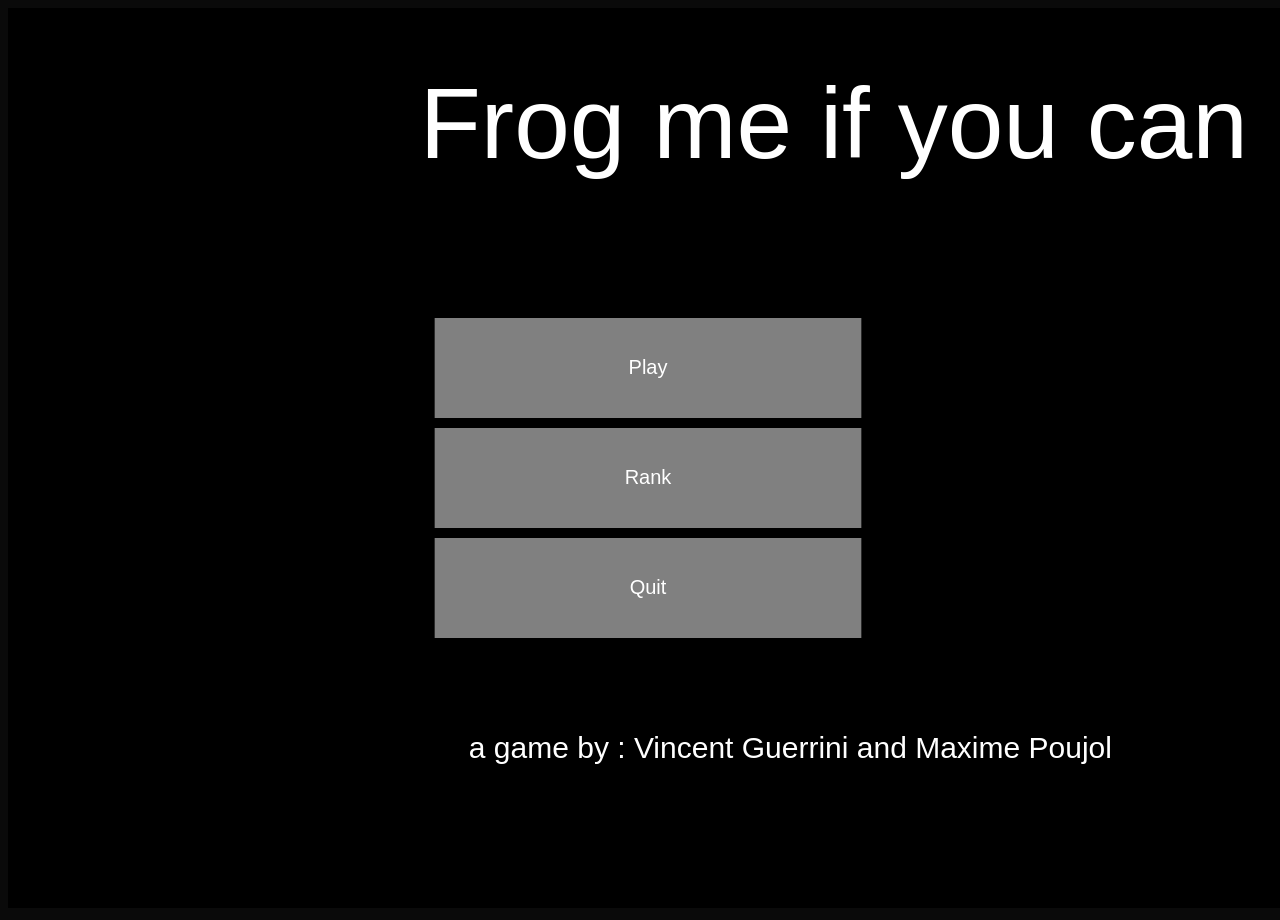
<file: index.html>
<!doctype html>
<html lang="en">
    <head>
        <meta charset="UTF-8" />
        <meta name="viewport" content="width=device-width, initial-scale=1.0" />
        <title>Frog Me if you can !</title>
        <link rel="stylesheet" href="CSS/style.css" />
    </head>
    <body>
        <main>
            <canvas id="canvasMenu"></canvas>
        </main>
        <script src="JS/outGame/communFunction.js"></script>
        <script src="JS/outGame/menu.js"></script>
    </body>
</html>
</file>
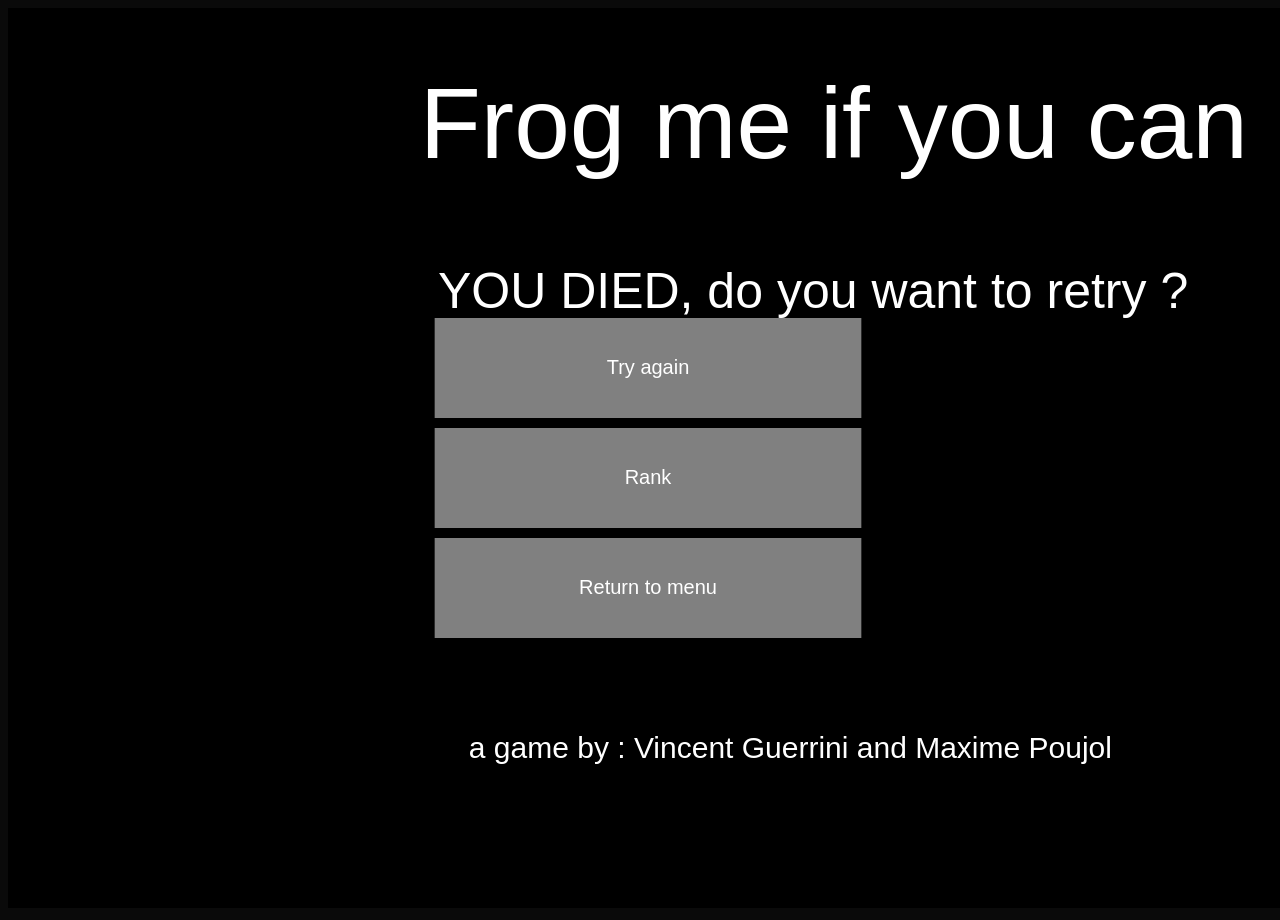
<file: HTML/die.html>
<!doctype html>
<html lang="en">
    <head>
        <meta charset="UTF-8" />
        <meta name="viewport" content="width=device-width, initial-scale=1.0" />
        <title>You died</title>
        <link rel="stylesheet" href="../CSS/style.css" />
    </head>
    <body>
        <main>
            <canvas id="canvasMenu"></canvas>
        </main>
        <script src="../JS/outGame/communFunction.js"></script>
        <script src="../JS/outGame/die.js"></script>
    </body>
</html>
</file>
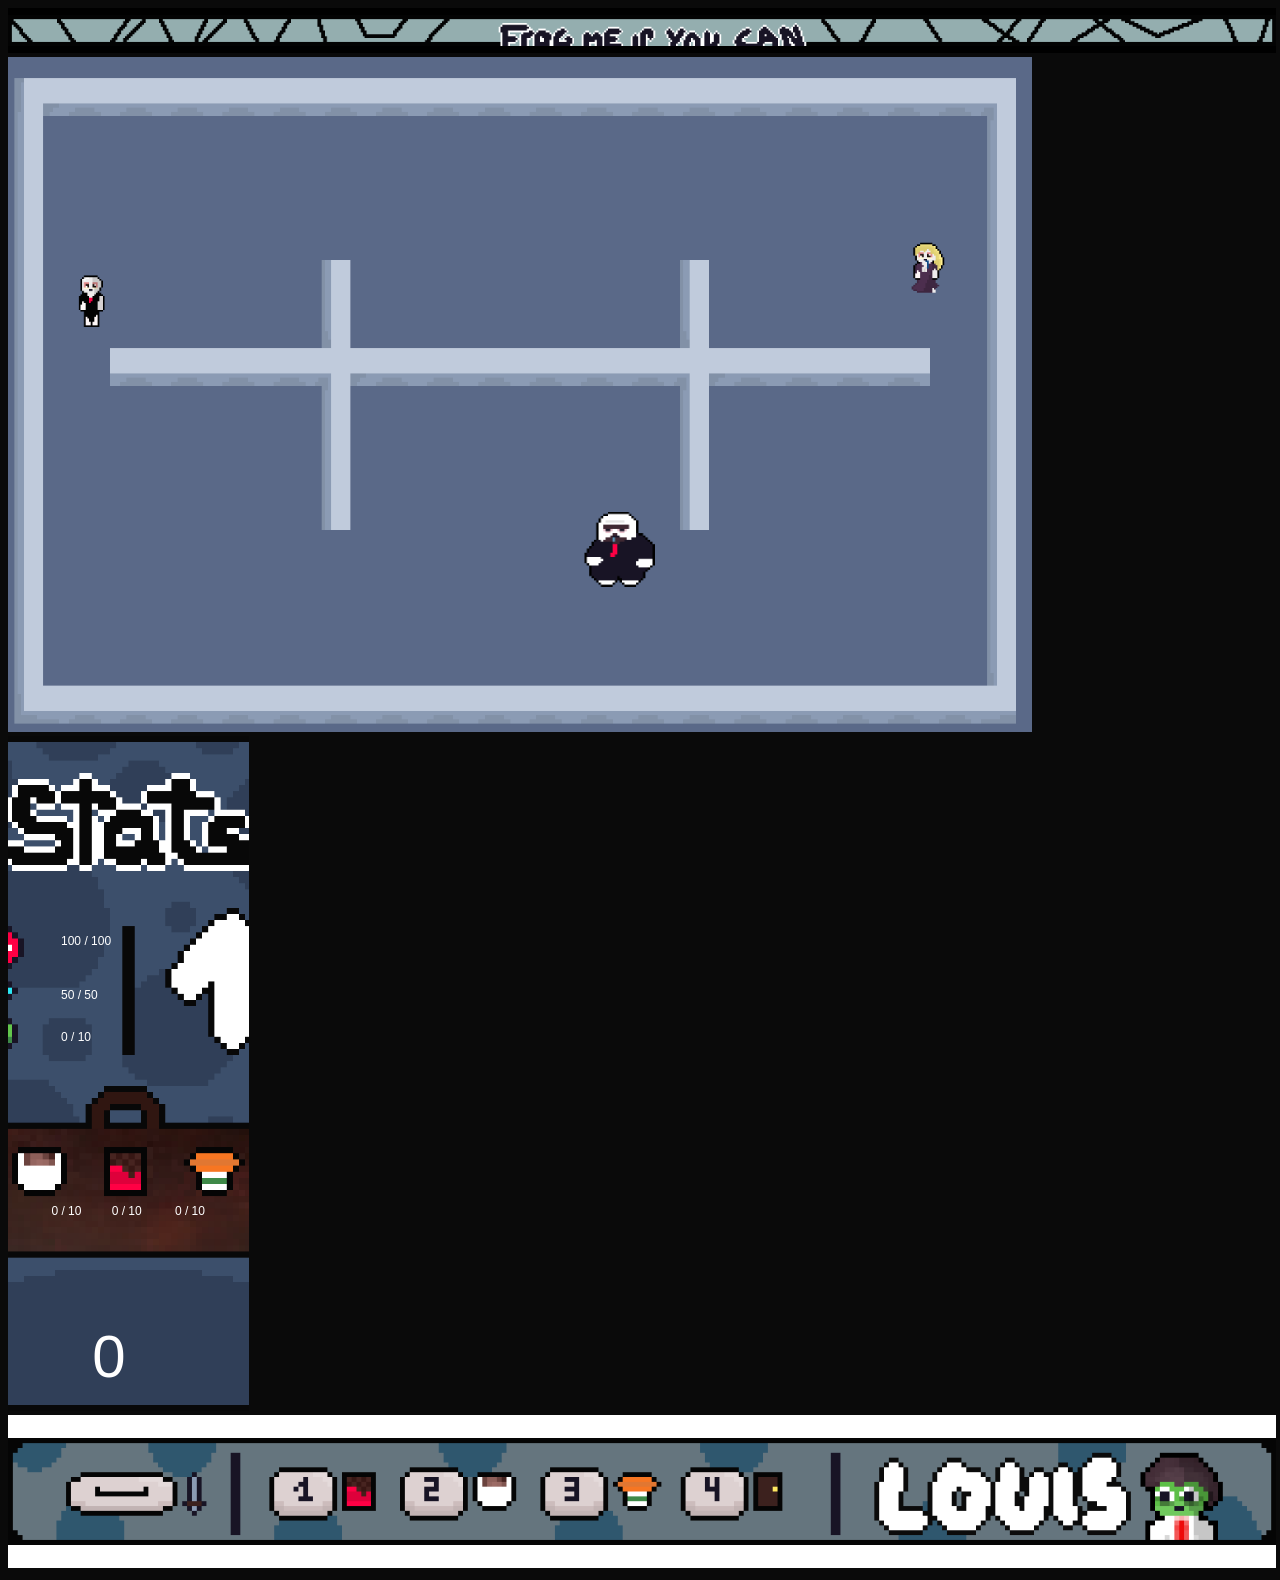
<file: HTML/game.html>
<!doctype html>
<html lang="en">
    <head>
        <meta charset="UTF-8" />
        <meta name="viewport" content="width=device-width, initial-scale=1.0" />
        <title>Frog Me if you can !</title>
        <link rel="stylesheet" href="../CSS/style.css" />
    </head>
    <body>
        <main>
            <canvas id="title">
                <h1>Title</h1>
            </canvas>

            <canvas id="canvas">
                <h1>Game</h1>
            </canvas>

            <canvas id="canvas1">
                <h1>Stats</h1>
            </canvas>

            <canvas id="canvas2">
                <h1>Action</h1>
            </canvas>
        </main>
    </body>
    <script src="../JS/outGame/communFunction.js"></script>
    <script src="../JS/outGame/title.js"></script>
    <script src="../JS/outGame/input.js"></script>
    <script src="../JS/inGame/player.js"></script>
    <script src="../JS/inGame/obj.js"></script>
    <script src="../JS/inGame/ennemis.js"></script>
    <script src="../JS/inGame/exit.js"></script>
    <script src="../JS/inGame/spawn.js"></script>
    <script src="../JS/inGame/environnement.js"></script>
    <script src="../JS/inGame/stat.js"></script>
    <script src="../JS/inGame/map.js"></script>
    <script src="../JS/inGame/action.js"></script>

</html>
</file>
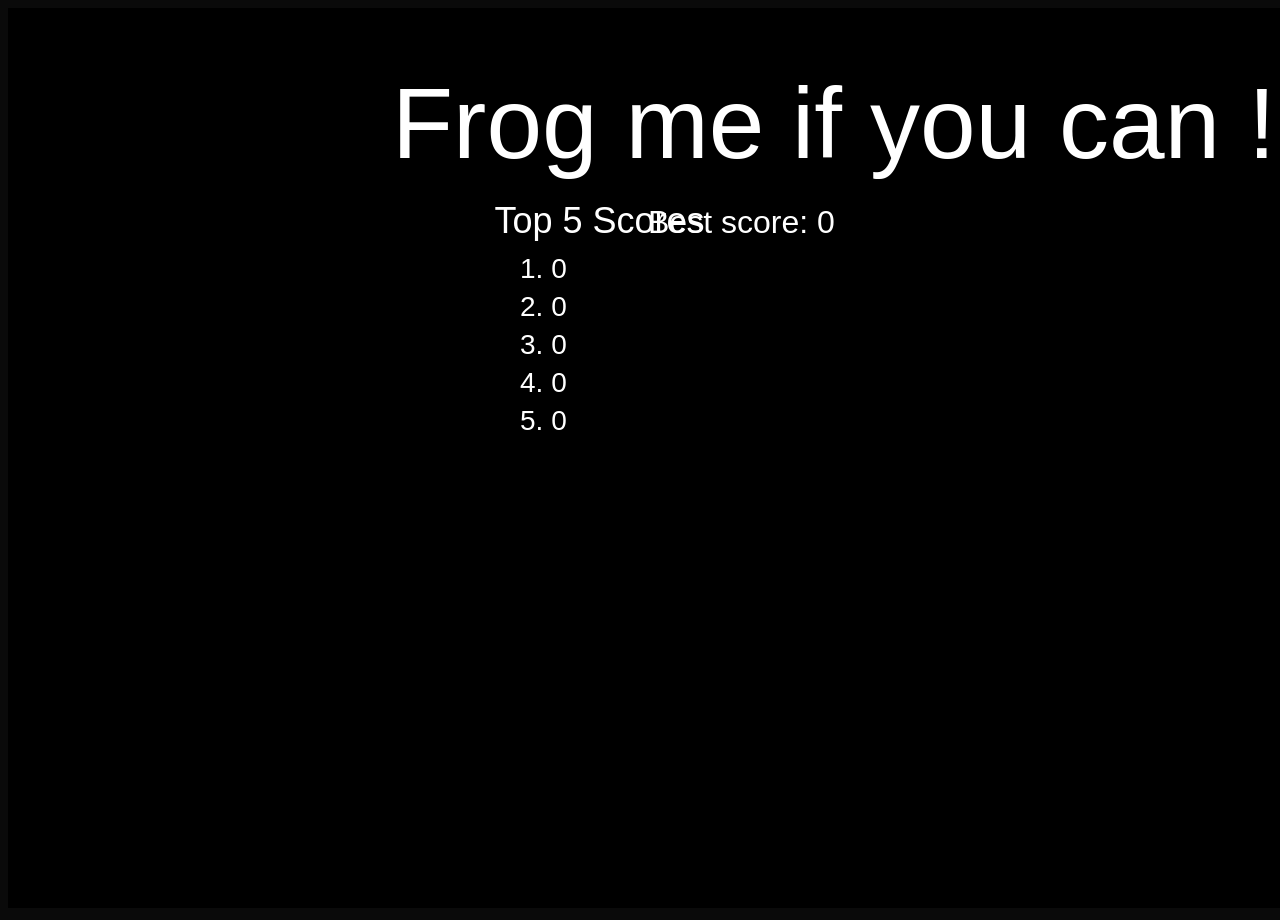
<file: HTML/rank.html>
<!doctype html>
<html lang="en">
    <head>
        <meta charset="UTF-8" />
        <meta name="viewport" content="width=device-width, initial-scale=1.0" />
        <title>Frog Me if you can !</title>
        <link rel="stylesheet" href="../CSS/style.css" />
    </head>
    <body>
        <main>
            <canvas id="canvasRank"></canvas>
        </main>
        <script src="../JS/outGame/communFunction.js"></script>
        <script src="../JS/outGame/rank.js"></script>
    </body>
</html>
</file>
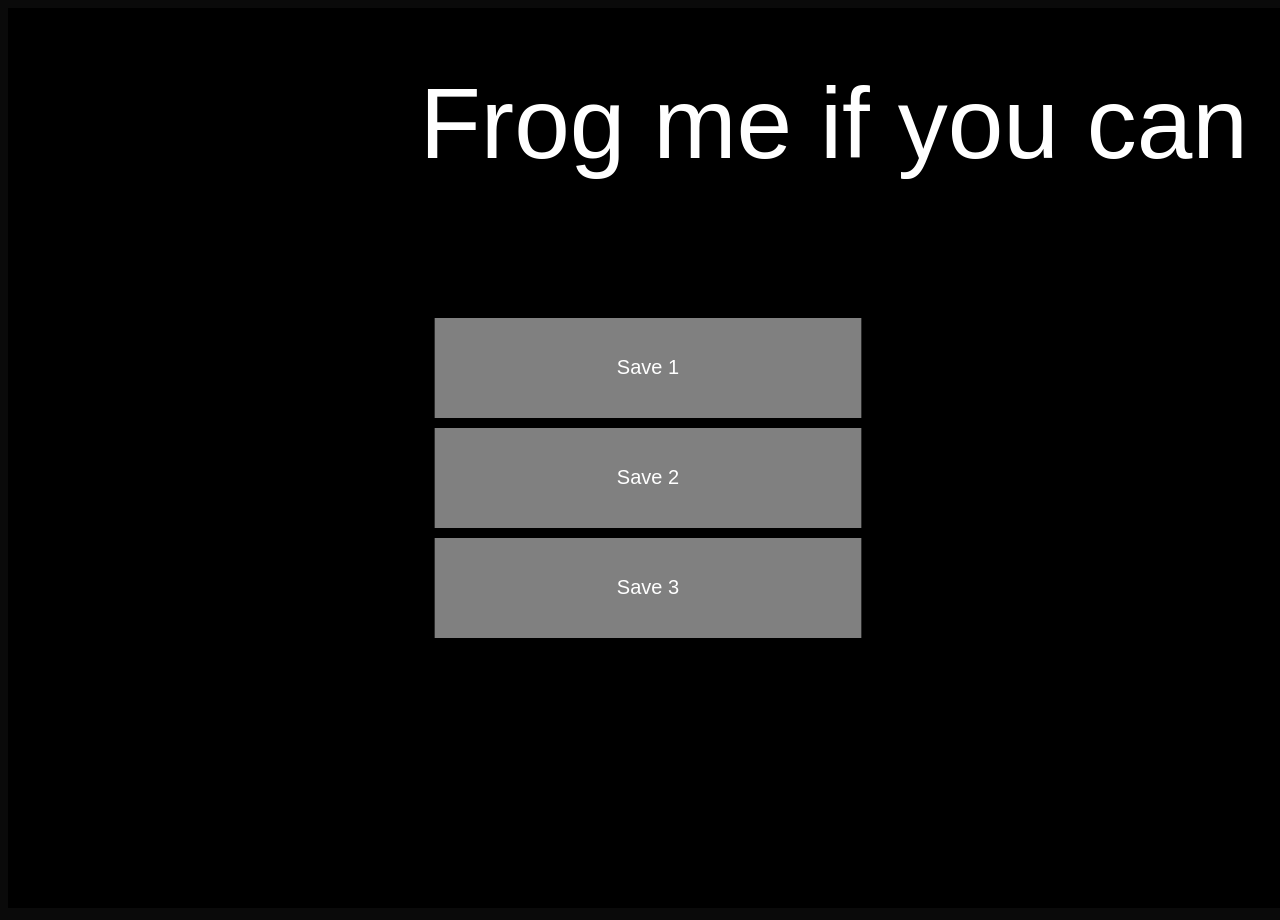
<file: HTML/save.html>
<!doctype html>
<html lang="en">
    <head>
        <meta charset="UTF-8" />
        <meta name="viewport" content="width=device-width, initial-scale=1.0" />
        <title>Frog Me if you can !</title>
        <link rel="stylesheet" href="../CSS/style.css" />
    </head>
    <body>
        <main>
            <canvas id="canvasSaveMenu"></canvas>
        </main>
        <script src="../JS/outGame/communFunction.js"></script>
        <script src="../JS/outGame/menuSave.js"></script>
    </body>
</html>
</file>
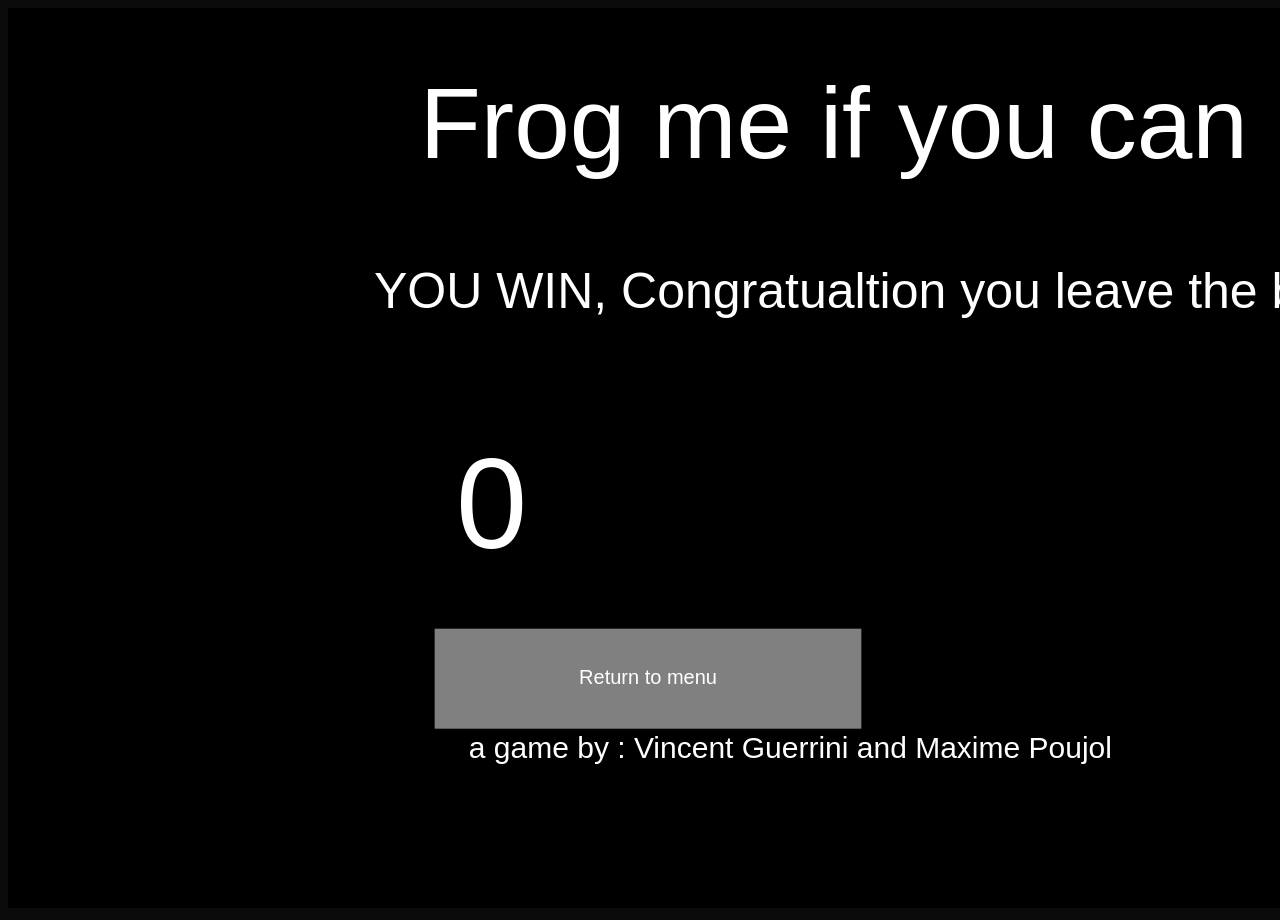
<file: HTML/theEnd.html>
<!doctype html>
<html lang="en">
    <head>
        <meta charset="UTF-8" />
        <meta name="viewport" content="width=device-width, initial-scale=1.0" />
        <title>You died</title>
        <link rel="stylesheet" href="../CSS/style.css" />
    </head>
    <body>
        <main>
            <canvas id="canvasEnd"></canvas>
        </main>
        <script src="../JS/outGame/communFunction.js"></script>
        <script src="../JS/outGame/theEnd.js"></script>
    </body>
</html>
</file>
<file: CSS/style.css>
body {
    background-color: rgb(10, 10, 10);
    color: rgb(10, 10, 10);
    font-family: Hanalei Fill;
    overflow-x: hidden;
    overflow-y: hidden;
}

canvas {
    align-content: center;
    background-color: transparent;
    color: rgb(255, 255, 255);
    border: none;
} 

.canvasMenu {
    display: block;
}

.hanalei-fill-regular {
    font-family: "Hanalei Fill", system-ui;
    font-weight: 400;
    font-style: normal;
}
</file>
